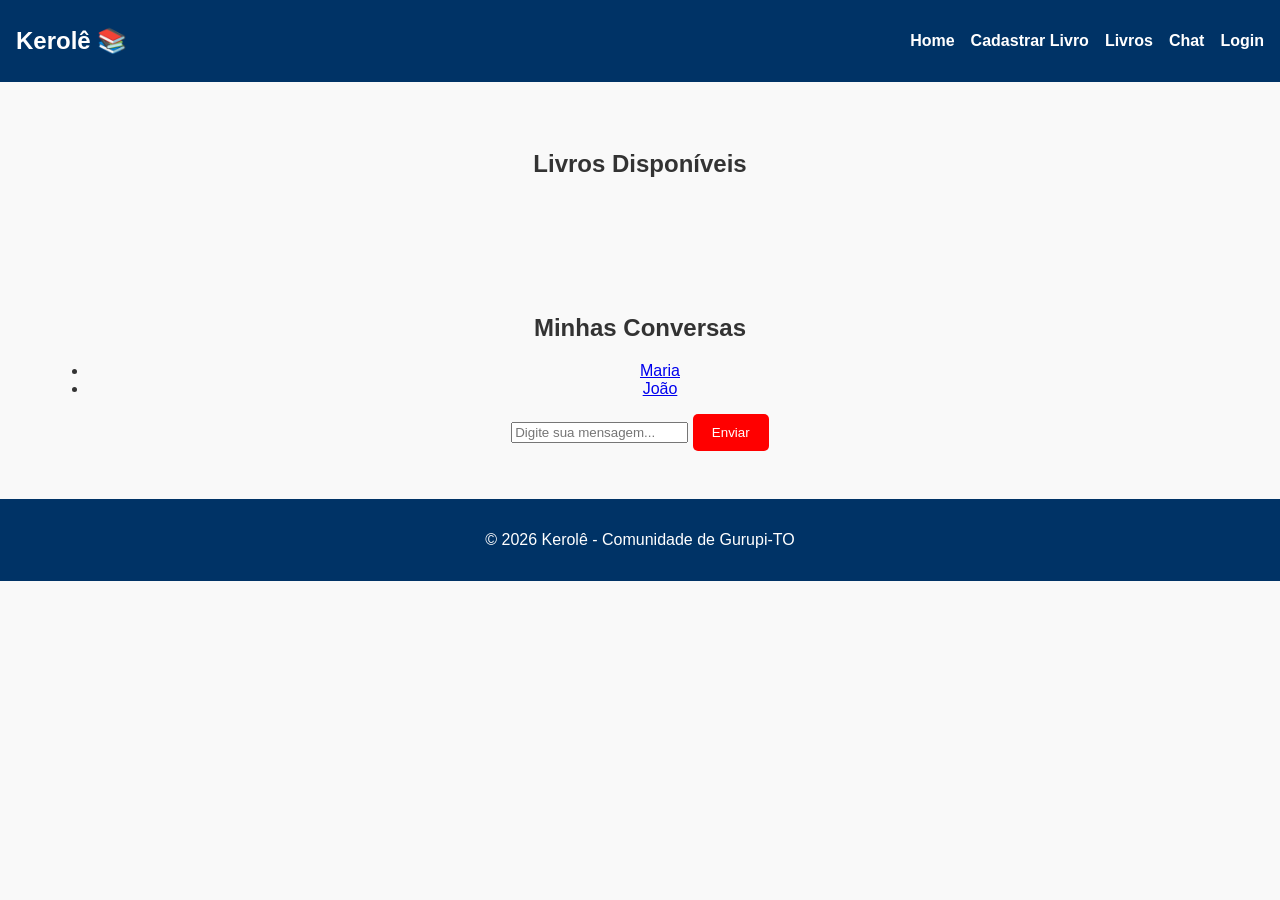
<file: kerolê/index.html>
<!doctype html>
<html lang="pt-BR">
  <head>
    <meta charset="UTF-8" />
    <title>Kerolê - Livros Disponíveis</title>
    <link rel="stylesheet" href="style.css" />
  </head>
  <body>
    <header>
      <nav>
        <h1>Kerolê 📚</h1>
        <ul>
          <li><a href="index.html">Home</a></li>
          <li><a href="cadastro.html">Cadastrar Livro</a></li>
          <li><a href="#lista">Livros</a></li>
          <li><a href="#chat">Chat</a></li>
          <li><a href="login.html">Login</a></li>
        </ul>
      </nav>
    </header>

    <main>
      <section id="lista">
        <h2>Livros Disponíveis</h2>
        <div id="livros" class="grid"></div>
      </section>

      <section id="chat">
        <h2>Minhas Conversas</h2>
        <ul id="conversas">
          <!-- Exemplo -->
          <li><a href="chat.html?dono=Maria">Maria</a></li>
          <li><a href="chat.html?dono=João">João</a></li>
        </ul>

        <div id="mensagens"></div>
        <form id="chatForm">
          <input
            type="text"
            id="mensagem"
            placeholder="Digite sua mensagem..."
            required
          />
          <button type="submit">Enviar</button>
        </form>
      </section>
    </main>

    <footer>
      <p>&copy; 2026 Kerolê - Comunidade de Gurupi-TO</p>
    </footer>

    <script src="script.js"></script>
    <script src="chat.js"></script>
  </body>
</html>
</file>
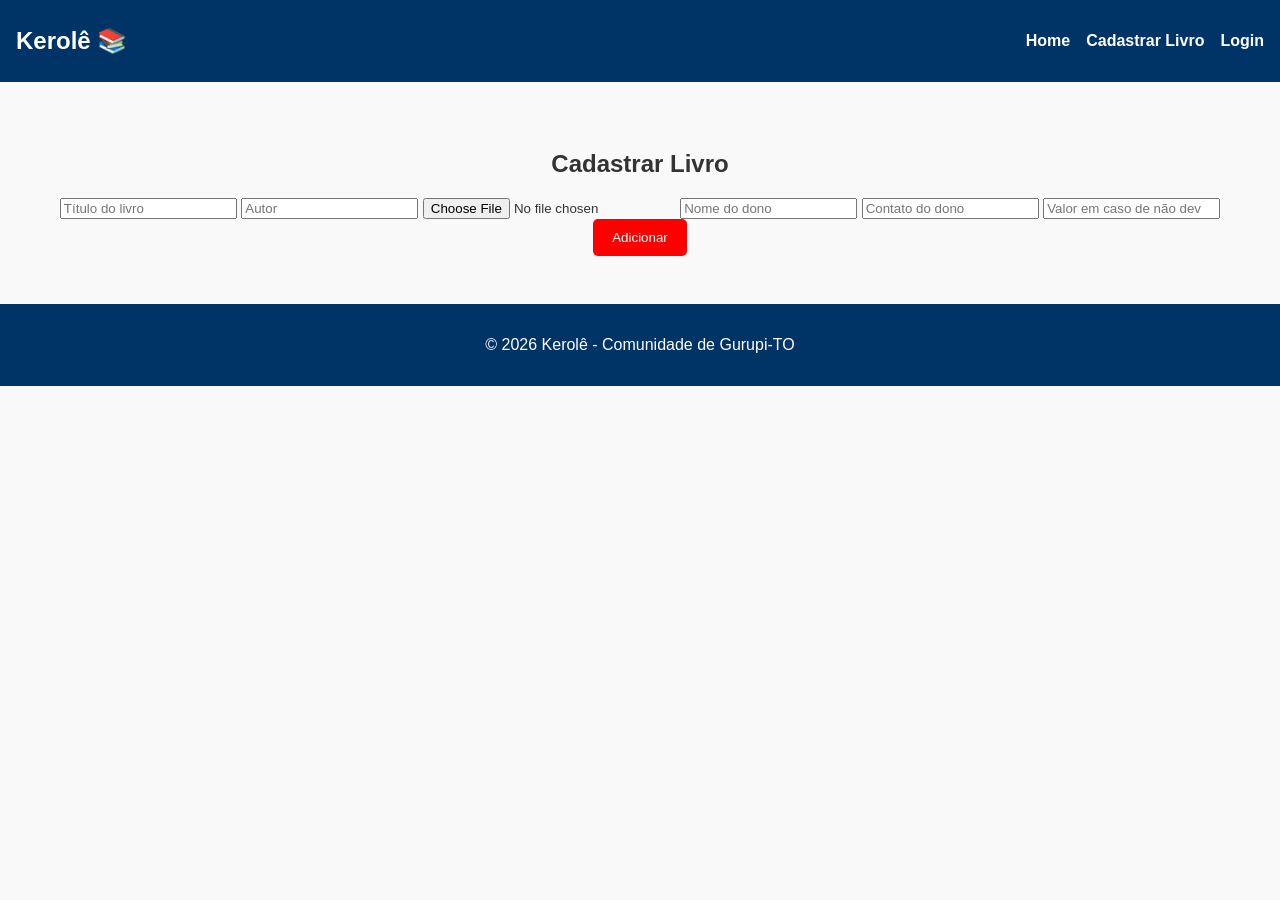
<file: kerolê/cadastro.html>
<!DOCTYPE html>
<html lang="pt-BR">
<head>
  <meta charset="UTF-8">
  <title>Cadastrar Livro - Kerolê</title>
  <link rel="stylesheet" href="style.css">
</head>
<body>
  <header>
    <nav>
      <h1>Kerolê 📚</h1>
      <ul>
        <li><a href="index.html">Home</a></li>
        <li><a href="cadastro.html">Cadastrar Livro</a></li>
        <li><a href="login.html">Login</a></li>
      </ul>
    </nav>
  </header>

  <main>
    <section id="cadastro">
      <h2>Cadastrar Livro</h2>
      <form id="formLivro">
        <input type="text" id="titulo" placeholder="Título do livro" required>
        <input type="text" id="autor" placeholder="Autor" required>
        <input type="file" id="foto" accept="image/*" required>
        <input type="text" id="dono" placeholder="Nome do dono" required>
        <input type="text" id="contato" placeholder="Contato do dono" required>
        <input type="number" id="valor" placeholder="Valor em caso de não devolução" required>
        <button type="submit">Adicionar</button>
      </form>
    </section>
  </main>

  <footer>
    <p>&copy; 2026 Kerolê - Comunidade de Gurupi-TO</p>
  </footer>

  <script src="script.js"></script>
</body>
</html>
</file>
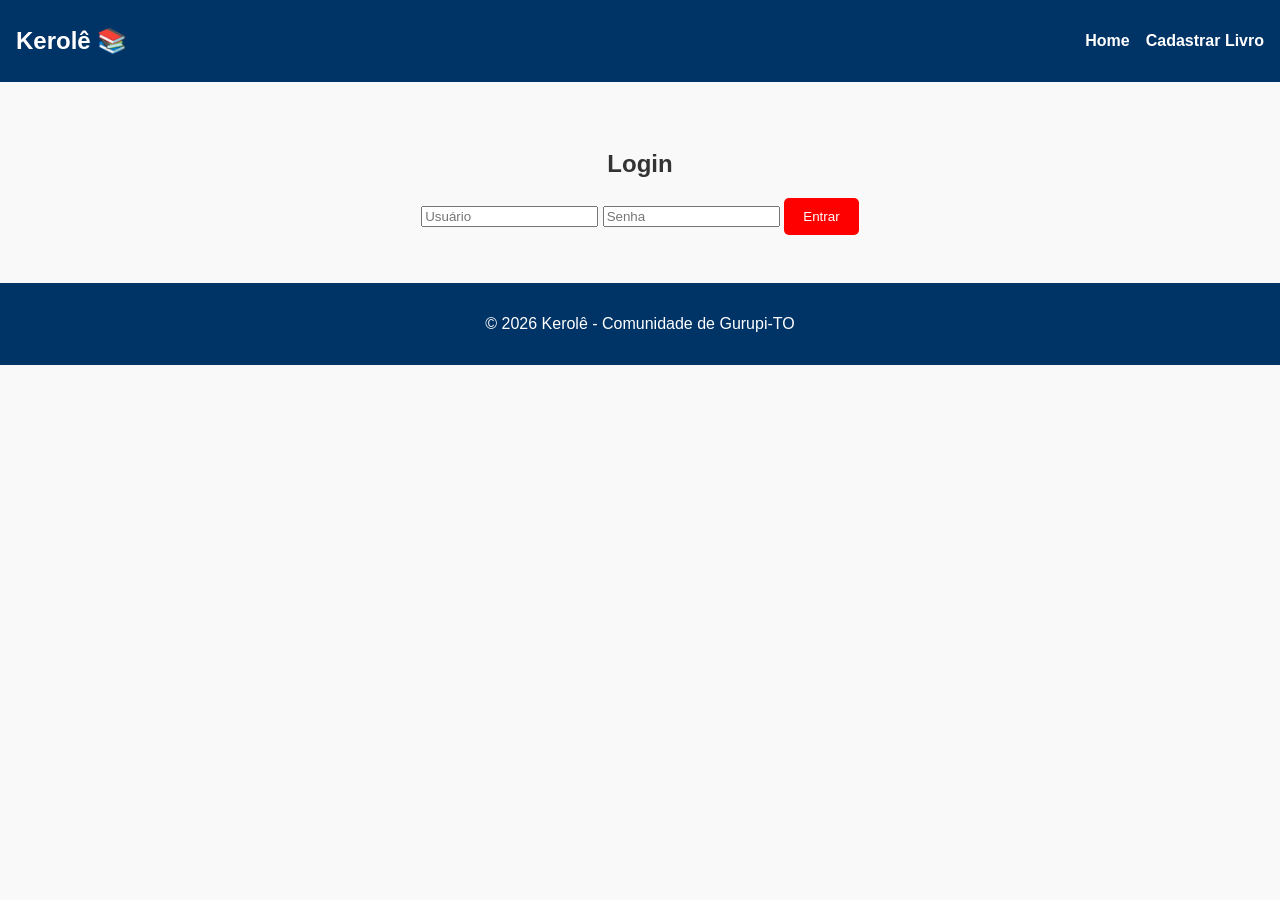
<file: kerolê/login.html>
<!DOCTYPE html>
<html lang="pt-BR">
<head>
  <meta charset="UTF-8">
  <title>Login - Kerolê</title>
  <link rel="stylesheet" href="style.css">
</head>
<body>
  <header>
    <nav>
      <h1>Kerolê 📚</h1>
      <ul>
        <li><a href="index.html">Home</a></li>
        <li><a href="cadastro.html">Cadastrar Livro</a></li>
      </ul>
    </nav>
  </header>

  <main>
    <section id="login">
      <h2>Login</h2>
      <form id="formLogin">
        <input type="text" id="usuario" placeholder="Usuário" required>
        <input type="password" id="senha" placeholder="Senha" required>
        <button type="submit">Entrar</button>
      </form>
    </section>
  </main>

  <footer>
    <p>&copy; 2026 Kerolê - Comunidade de Gurupi-TO</p>
  </footer>
</body>
</html>
</file>
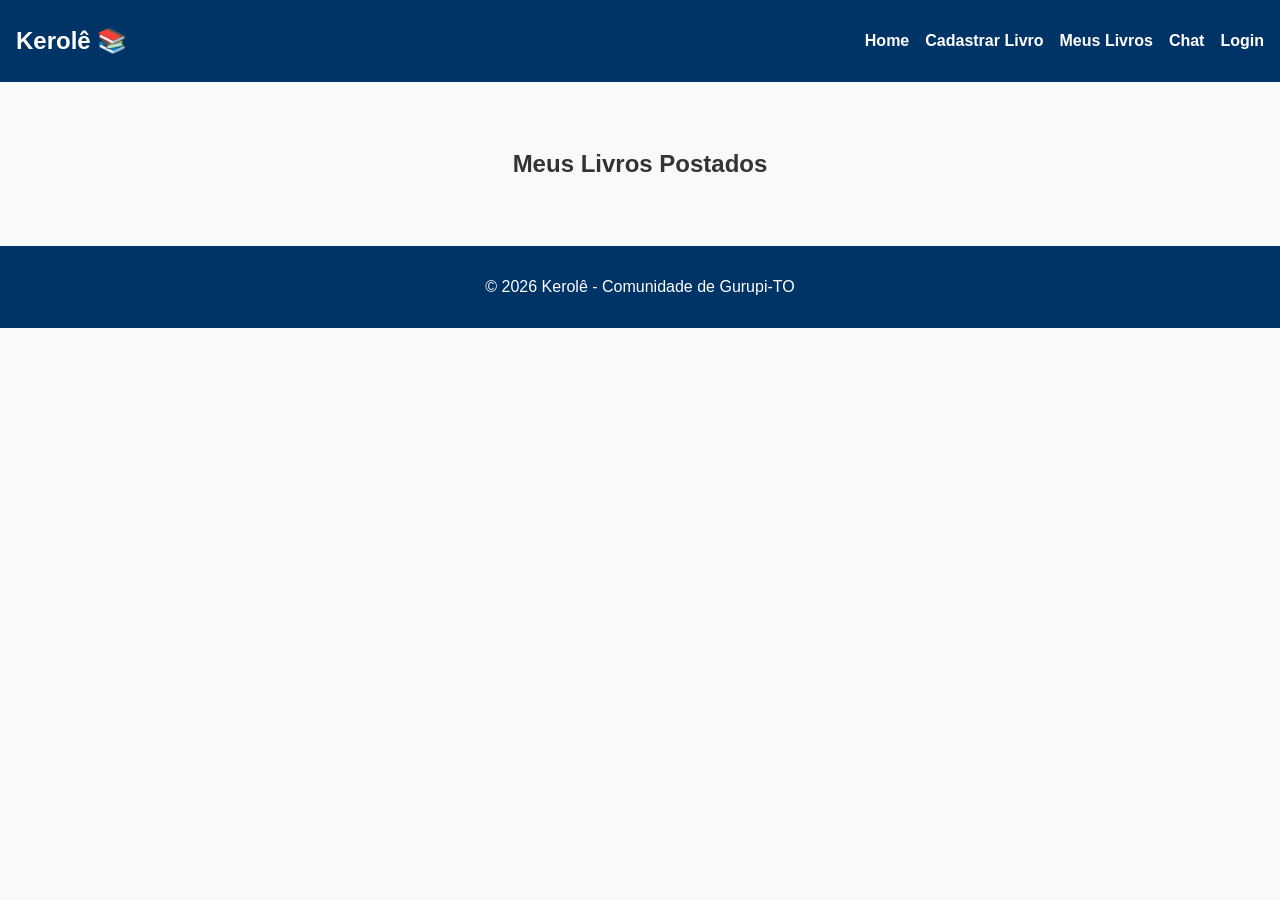
<file: kerolê/meus-livros.html>
<!DOCTYPE html>
<html lang="pt-BR">
<head>
  <meta charset="UTF-8">
  <title>Meus Livros - Kerolê</title>
  <link rel="stylesheet" href="style.css">
</head>
<body>
  <header>
    <nav>
      <h1>Kerolê 📚</h1>
      <ul>
        <li><a href="index.html">Home</a></li>
        <li><a href="cadastro.html">Cadastrar Livro</a></li>
        <li><a href="meus-livros.html">Meus Livros</a></li>
        <li><a href="chat.html">Chat</a></li>
        <li><a href="login.html">Login</a></li>
      </ul>
    </nav>
  </header>

  <main>
    <section id="meusLivros">
      <h2>Meus Livros Postados</h2>
      <div id="listaMeusLivros" class="grid"></div>
    </section>
  </main>

  <footer>
    <p>&copy; 2026 Kerolê - Comunidade de Gurupi-TO</p>
  </footer>

  <script src="script.js"></script>
</body>
</html>
</file>
<file: kerolê/style.css>
body {
  margin: 0;
  font-family: 'Segoe UI', sans-serif;
  background: #f9f9f9;
  color: #333;
}

header {
  background: #003366; /* Azul */
  color: white;
  padding: 1rem;
  position: sticky;
  top: 0;
}

nav {
  display: flex;
  justify-content: space-between;
  align-items: center;
}

nav h1 {
  margin: 0;
}

nav ul {
  list-style: none;
  display: flex;
  gap: 1rem;
}

nav a {
  color: white;
  text-decoration: none;
  font-weight: bold;
}

nav a:hover {
  color: #FFD700; /* Amarelo */
}

section {
  padding: 3rem;
  text-align: center;
}

button {
  background: #FF0000; /* Vermelho */
  color: white;
  border: none;
  padding: 0.7rem 1.2rem;
  cursor: pointer;
  border-radius: 5px;
}

button:hover {
  background: #cc0000;
}

.grid {
  display: flex;
  flex-wrap: wrap;
  justify-content: center;
  gap: 1rem;
}

.card {
  background: white;
  border-radius: 8px;
  box-shadow: 0 2px 5px rgba(0,0,0,0.1);
  width: 200px;
  padding: 1rem;
  text-align: center;
}

.card img {
  max-width: 100%;
  border-radius: 5px;
}
footer {
  background: #003366;
  color: white;
  text-align: center;
  padding: 1rem;
}
</file>
